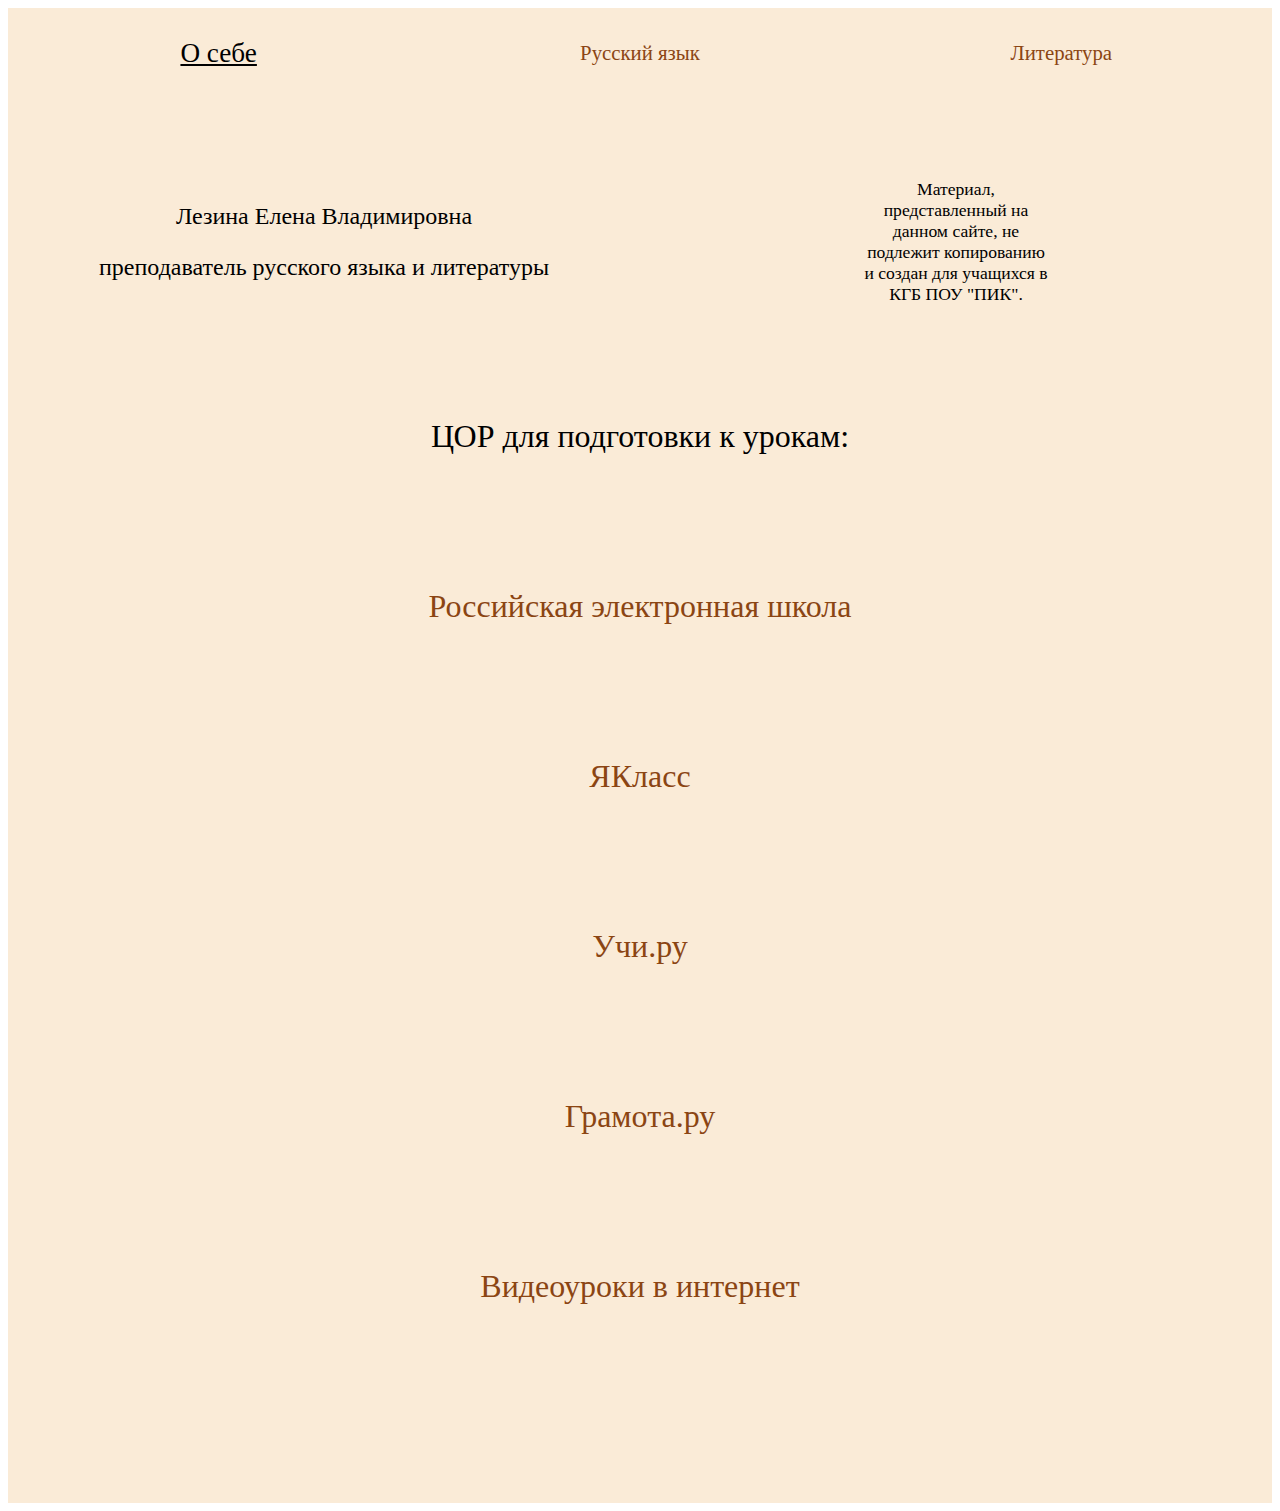
<file: index.html>
<!DOCTYPE html>
<html>
	<head lang="ru">
		<meta charset="UTF-8">
		<title>Сайты педагогов/ЛезинаЕВ</title>
		<link rel="stylesheet" href="index.css">
	</head>
	<body>
		<div class="whole">
			<div class="header">
				<div class="item1"><a href="#ch_1">О себе</a></div>
				<div class="item2"><a href="ruslan.html">Русский язык</a></div>
				<div class="item3"><a href="lit.html">Литература</a></div>
			</div>
			<div class="block1">
				<div class="left">
					<p>Лезина Елена Владимировна</p>
					<p>преподаватель русского языка и литературы</p>
				</div>
				<div class="right">
					<p>Материал, представленный на данном сайте, не подлежит копированию и создан для учащихся в КГБ ПОУ "ПИК".</p>
				</div>
			</div>
			<div class="achiv">
				<p>ЦОР для подготовки к урокам:</p>
				<p><a href="https://resh.edu.ru/">Российская электронная школа</a></p>
				<p><a href="https://www.yaklass.ru/">ЯКласс</a></p>
				<p><a href="https://uchi.ru/">Учи.ру</a></p>
				<p><a href="https://gramota.ru/">Грамота.ру</a></p>
				<p><a href="https://videouroki.net/">Видеоуроки в интернет</a></p>
			</div>
			<div class="footer">
			</div>
		</div>
	</body>
</html>
</file>
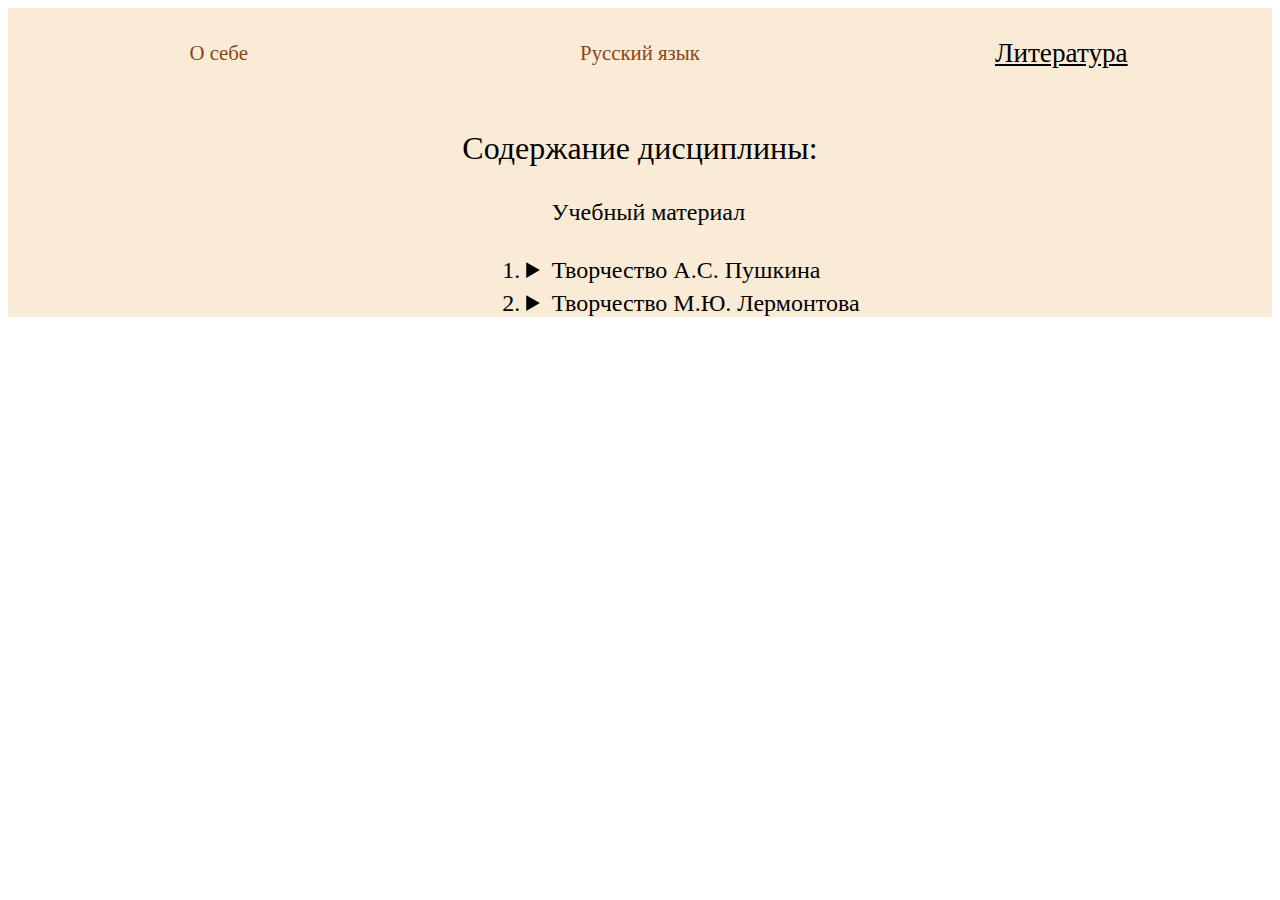
<file: lit.html>
<!DOCTYPE html>
<html>
	<head lang="ru">
		<meta charset="UTF-8">
		<title>Сайты педагогов/ЛезинаЕВ</title>
		<link rel="stylesheet" href="lit.css">
	</head>
	<body>
		<div class="whole">
			<div class="header">
				<div class="item1"><a href="index.html">О себе</a></div>
				<div class="item2"><a href="ruslan.html">Русский язык</a></div>
				<div class="item3"><a href="#ch_1">Литература</a></div>
			</div>
			<div class="main">
				<p>Содержание дисциплины:</p>
				<div class="le"><a href="index.html">Учебный материал</a></div>
				<ol>
					<li><details>
						<summary>Творчество А.С. Пушкина</summary>
						<a href="#">Лекция</a><br>
						<a href="https://docs.google.com/forms/d/14I8vhX83rtLtqbcV86gFgIpTvmOu4nOib_UmHCHyVqc/edit?pli=1">Тест: "Творчество А.С. Пушкина"</a>
					</details></li>
					<li><details>
						<summary>Творчество  М.Ю. Лермонтова</summary>
						<a href="#">Лекция</a><br>
						<a href="#">Тест: "Творчество  М.Ю. Лермонтова"</a>
					</details></li>
				</ol>
			</div>
		</div>
	</body>
</html>
</file>
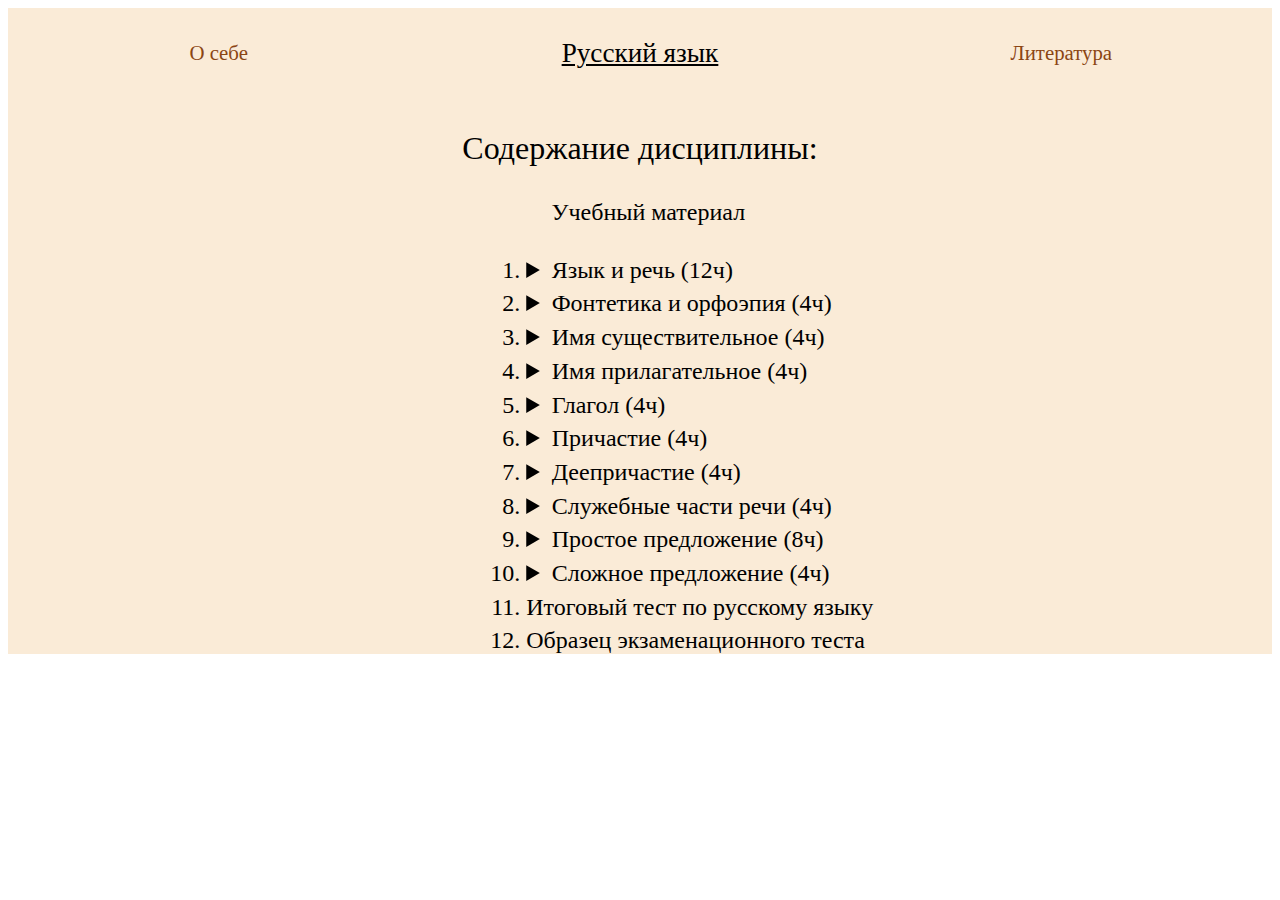
<file: ruslan.html>
<!DOCTYPE html>
<html>
	<head lang="ru">
		<meta charset="UTF-8">
		<title>Сайты педагогов/ЛезинаЕВ</title>
		<link rel="stylesheet" href="ruslan.css">
	</head>
	<body>
		<div class="whole">
			<div class="header">
				<div class="item1"><a href="index.html">О себе</a></div>
				<div class="item2"><a href="#ch_1">Русский язык</a></div>
				<div class="item3"><a href="lit.html">Литература</a></div>
			</div>
			<div class="main">
				<p>Содержание дисциплины:</p>
				<div class="le"><a href="index.html">Учебный материал</a></div>
				<ol>
					<li><details>
						<summary>Язык и речь (12ч)</summary>
						<a href="#">Лекция</a><br>
						<a href="https://docs.google.com/forms/d/e/1FAIpQLSc19SC2IGspOV1Yv9vXVZl5xD_gdCxCywHXTuWiSldhB6MYqA/viewform?usp=sf_link">Тест: "Язык и речь"</a>
					</details></li>
					<li><details>
						<summary>Фонтетика и орфоэпия (4ч)</summary>
						<a href="#">Лекция</a><br>
						<a href="https://docs.google.com/forms/d/e/1FAIpQLSfQeZHHuZ91cdusFbusY2hwOweoM3xcqfaS-LLpJ4fQvUprMA/viewform?usp=sf_link">Тест: "Фонтетика и орфоэпия"</a>
					</details></li>
					<li><details>
						<summary>Имя существительное (4ч)</summary>
						<a href="#">Лекция</a><br>
						<a href="https://docs.google.com/forms/d/e/1FAIpQLScMwuhaNjpA_cobUlCa9S-Ce9Pw4vJpCXSWuvQLhw52_EGkvA/viewform?usp=sf_link">Тест: "Имя существительное"</a>
					</details></li>
					<li><details>
						<summary>Имя прилагательное (4ч)</summary>
						<a href="#">Лекция</a><br>
						<a href="https://docs.google.com/forms/d/e/1FAIpQLSe4KsCD8H4D0X8Usvm0JhrrnLMAbGE_eBpsFuEfw7pnmLdBLQ/viewform?usp=sf_link">Тест: "Имя прилагательное"</a>
					</details></li>
					<li><details>
						<summary>Глагол (4ч)</summary>
						<a href="#">Лекция</a><br>
						<a href="https://docs.google.com/forms/d/e/1FAIpQLSc98OeYDNR1KiSK9fex9pUcktdAJeUwudM9Ua-Sk0vlLc_KTw/viewform?usp=sf_link">Тест: "Глагол"</a>
					</details></li>
					<li><details>
						<summary>Причастие (4ч)</summary>
						<a href="#">Лекция</a><br>
						<a href="https://docs.google.com/forms/d/e/1FAIpQLSfeYYhDV02gYhkl6xLA1KuPFpowNOU_JNAjHaj5JYuOzOK8ew/viewform?usp=sf_link">Тест: "Причастие"</a>
					</details></li>
					<li><details>
						<summary>Деепричастие (4ч)</summary>
						<a href="#">Лекция</a><br>
						<a href="https://docs.google.com/forms/d/e/1FAIpQLSdF46GE5Hc8DwCCwtGVqs9L8TFSQq8oe8qCeF9w8z8xfzkYJA/viewform?usp=sf_link">Тест: "Деепричастие"</a>
					</details></li>
					<li><details>
						<summary>Служебные части речи (4ч)</summary>
						<a href="#">Лекция</a><br>
						<a href="https://docs.google.com/forms/d/e/1FAIpQLSfupWva95REF3aeHowfXn7Gofb9MNEGEDXaphfvnISn3ebJBA/viewform?usp=sf_link">Тест: "Служебные части речи"</a>
					</details></li>
					<li><details>
						<summary>Простое предложение (8ч)</summary>
						<a href="#">Лекция</a><br>
						<a href="https://docs.google.com/forms/d/e/1FAIpQLSdQvFPVK0Yo04BgyARfq4XHTfYom3TZjoWRklYIuVIoNggKXQ/viewform?usp=sf_link">Тест: "Простое предложение"</a>
					</details></li>
					<li><details>
						<summary>Сложное предложение (4ч)</summary>
						<a href="#">Лекция</a><br>
						<a href="https://docs.google.com/forms/d/e/1FAIpQLSfJDh5EHB8K1avlXI38OEkGZvAho9AfPsGmAlwPy4AVdJ27Gg/viewform?usp=sf_link">Тест: "Сложное предложение"</a>
					</details></li>
					<li><a href="https://docs.google.com/forms/d/e/1FAIpQLSdH6sSulKvXxT9NbYebJoDzTimPBbyRKZP6avfisAyjqDWblQ/viewform?usp=sf_link">Итоговый тест по русскому языку</a></li>
					<li><a href="https://docs.google.com/forms/d/e/1FAIpQLScEtA8OS8WcH8o5ujQvfzDgi62pLnTkvAPiaPlyAwqy11dxKQ/viewform?usp=sf_link">Образец экзаменационного теста</a></li>
				</ol>
			</div>
		</div>
	</body>
</html>
</file>
<file: index.css>
.header {
	display: grid;
	background-image:url("https://img.freepik.com/premium-vector/background-beige-gradient-vector_686681-34.jpg");
	color: white;
	height: 10vh;
	width: 100%;
	grid-template-columns: repeat(3, 1fr);
	grid-template-areas:
				"item1 item2 item3";
	text-align: center;
	margin: 0 auto;
	align-items:  center;
}
.item1 a {
	color: black;
	font-size: 1.7em;
	text-decoration: underline;
}
.item2{
	font-size: 1.3em;
}
.item3{
	font-size: 1.3em;
}
a {
	text-decoration: none;
	color: SaddleBrown;
	}
.whole {
	height: 100%;
	width: 100%;
    background: AntiqueWhite;
}
.block1 {
	margin: 0;
	display: grid;
	grid-template-columns: repeat(2, 1fr);
	grid-template-areas:
				"item1 item2";
	text-align: center;
	margin: 0 auto;
	align-items:  center;
}
.block1 > .left {
	grid-area: item1;
}
.block1 > .right {
	grid-area: item2;
}
.left {
	padding-top: 10%;
	font-size: 1.5em;
}
.right {
	width: 30%;
	text-align: center;
	margin: 0 auto;
	padding-top: 10%;
	font-size: 1.1em;
}
.achiv {
	padding-bottom: 3%;
	text-align: center;
}
.achiv p {
	font-size: 2em;
	text-align: center;
	padding-top: 5%;
	padding-bottom: 3%;
}
.achiv img {
	width: 20vw;
	height: 55vh;
	padding-left: 7%;
	padding-right: 5%;
}
.footer {
	background-image:url("https://img.freepik.com/premium-vector/background-beige-gradient-vector_686681-34.jpg");
	height: 10vh;
	width: 100%;
	margin: 0 auto;
}
.footer p {
	float: right;
	padding-right: 2%;
	padding-top: 0.85%;
	font-size: 1.1em;
}
.footer img {
	padding: 0.75%;
}
@media (max-width: 900px) {
	.achiv img {
		height: 100%;
		width: 75%;
	}
	.block1 {
		display: block;
	}
	.right {
		width: 100%;
		font-size: 1.1em;
	}
	.left {
		padding-left: 1%;
		padding-right: 1%;
	}
}
</file>
<file: lit.css>
.header {
	display: grid;
	background-image:url("https://img.freepik.com/premium-vector/background-beige-gradient-vector_686681-34.jpg");
	color: white;
	height: 10vh;
	width: 100%;
	grid-template-columns: repeat(3, 1fr);
	grid-template-areas:
				"item1 item2 item3";
	text-align: center;
	margin: 0 auto;
	align-items:  center;
}
.header a {
	text-decoration: none;
	color: SaddleBrown;
	}
.item3 a {
	color: black;
	font-size: 1.7em;
	text-decoration: underline;
}
.item1{
	font-size: 1.3em;
}
.item2{
	font-size: 1.3em;
}
.whole {
	height: 100%;
	width: 100%;
    background: AntiqueWhite;
}
.main p {
	text-align: center;
	font-size: 2em;
}
.le {
	padding-left: 43%;
	font-size: 1.5em;
}
.main ol {
	padding-left: 41%;
	font-size: 1.5em;
}
.main a {
	text-decoration: none;
	color: black;
}
.main a:visited {
	color: black;
}
.main li{
	padding-top: 0.9%;
}
.footer {
	background-image:url("https://img.freepik.com/premium-vector/background-beige-gradient-vector_686681-34.jpg");
	height: 10vh;
	width: 100%;
	margin: 0 auto;
}
.footer p {
	float: right;
	padding-right: 2%;
	padding-top: 0.85%;
	font-size: 1.1em;
}
.footer img {
	padding: 0.75%;
}
@media (max-width: 900px) {
	.le {
		text-align: center;
		padding-left: 0%;
	}
	.main ol {
		padding-left: 16%;
	}
}
</file>
<file: ruslan.css>
.header {
	display: grid;
	background-image:url("https://img.freepik.com/premium-vector/background-beige-gradient-vector_686681-34.jpg");
	color: white;
	height: 10vh;
	width: 100%;
	grid-template-columns: repeat(3, 1fr);
	grid-template-areas:
				"item1 item2 item3";
	text-align: center;
	margin: 0 auto;
	align-items:  center;
}
.header a {
	text-decoration: none;
	color: SaddleBrown;
	}
.item2 a {
	color: black;
	font-size: 1.7em;
	text-decoration: underline;
}
.item1{
	font-size: 1.3em;
}
.item3{
	font-size: 1.3em;
}
.whole {
	height: 100%;
	width: 100%;
    background: AntiqueWhite;
}
.main p {
	text-align: center;
	font-size: 2em;
}
.le {
	padding-left: 43%;
	font-size: 1.5em;
}
.main ol {
	padding-left: 41%;
	font-size: 1.5em;
}
.main a {
	text-decoration: none;
	color: black;
}
.main a:visited {
	color: black;
}
.main li{
	padding-top: 0.9%;
}
.footer {
	background-image:url("https://img.freepik.com/premium-vector/background-beige-gradient-vector_686681-34.jpg");
	height: 10vh;
	width: 100%;
	margin: 0 auto;
}
.footer p {
	float: right;
	padding-right: 2%;
	padding-top: 0.85%;
	font-size: 1.1em;
}
.footer img {
	padding: 0.75%;
}
@media (max-width: 900px) {
	.le {
		text-align: center;
		padding-left: 0%;
	}
	.main ol {
		padding-left: 16%;
	}
}
</file>
